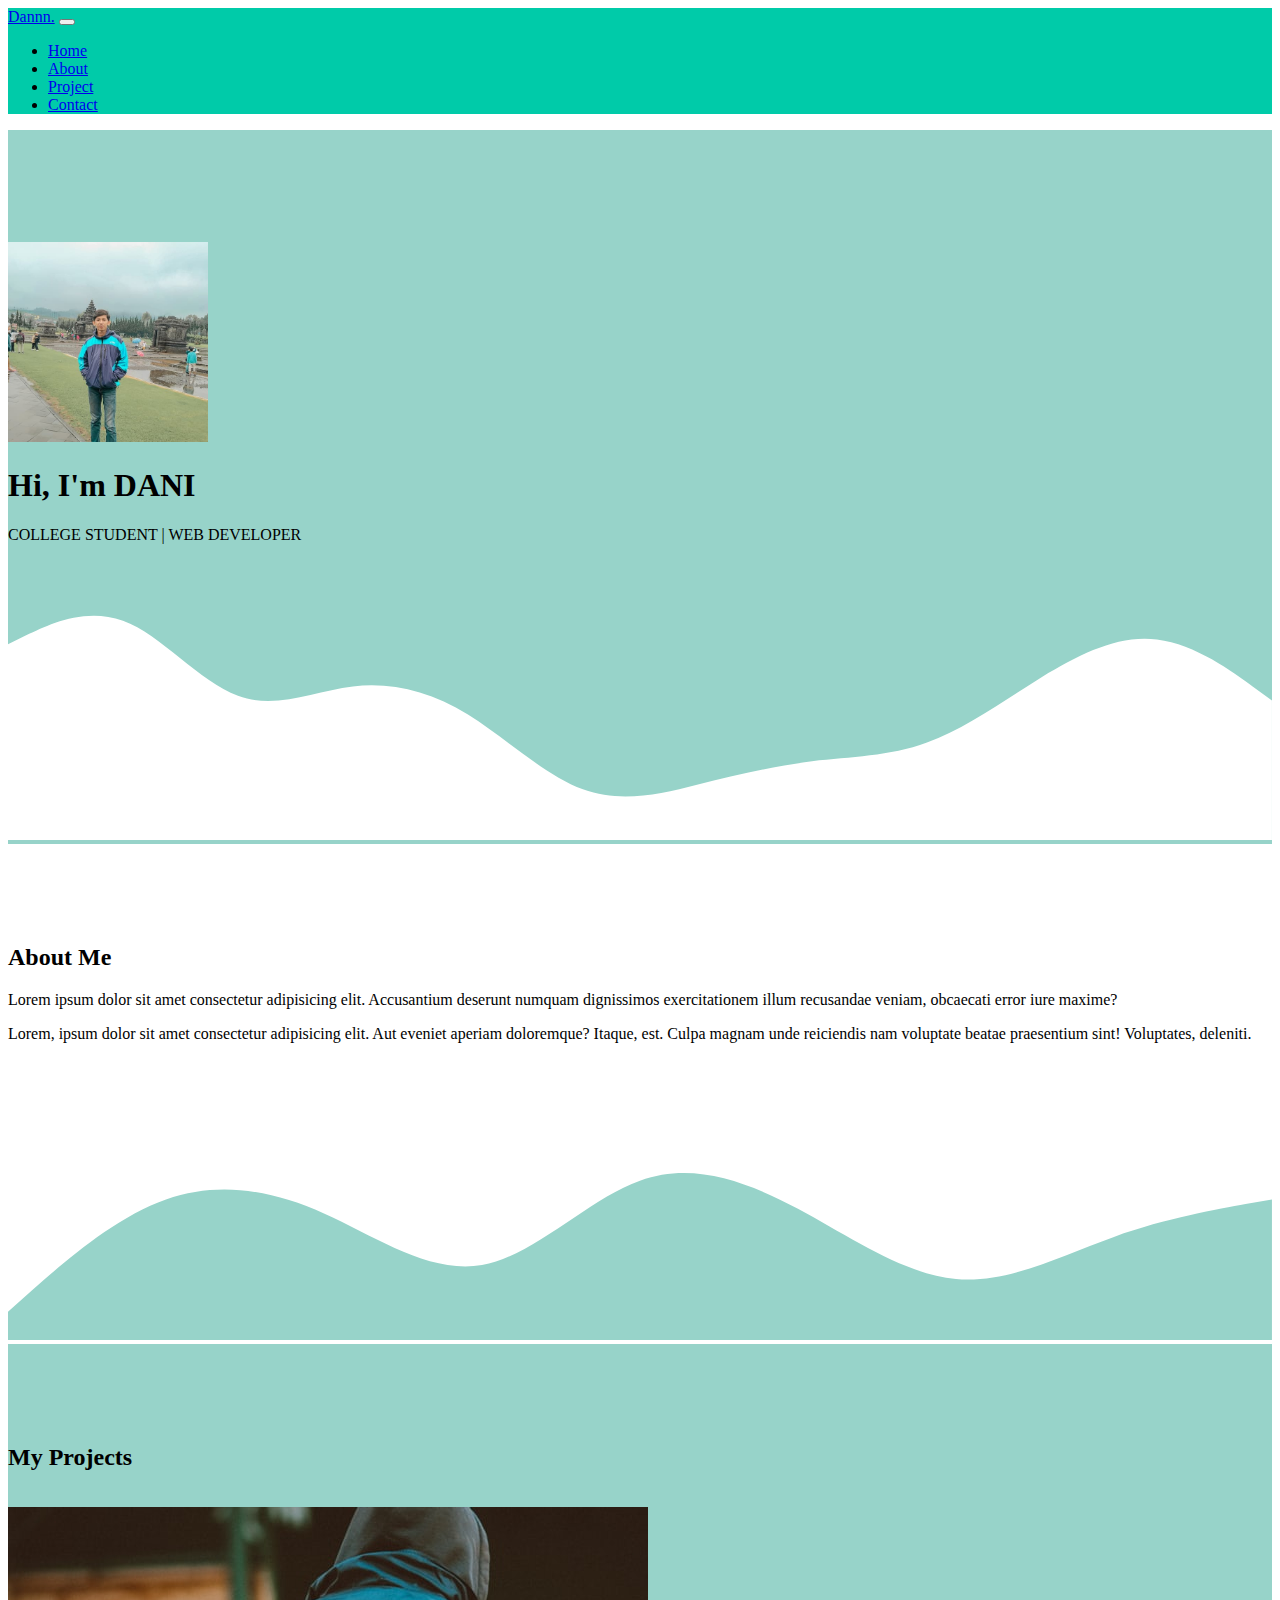
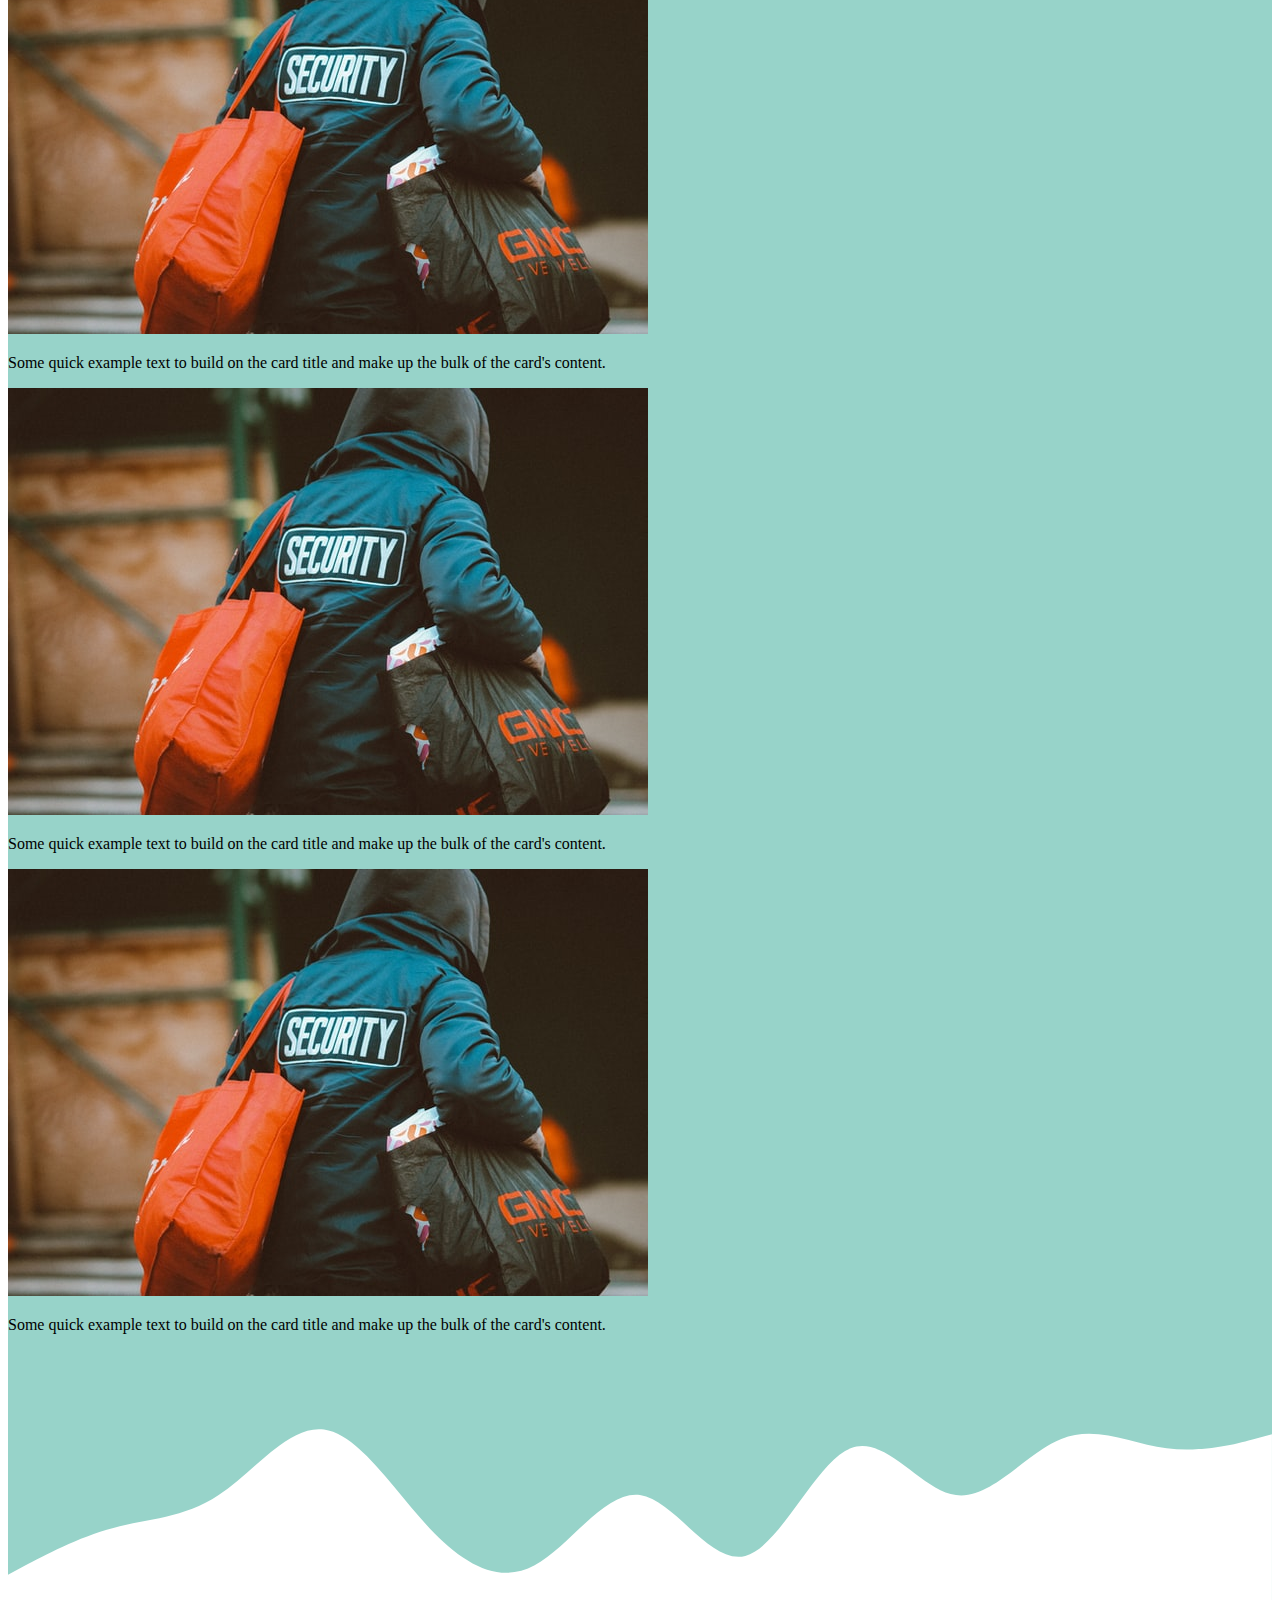
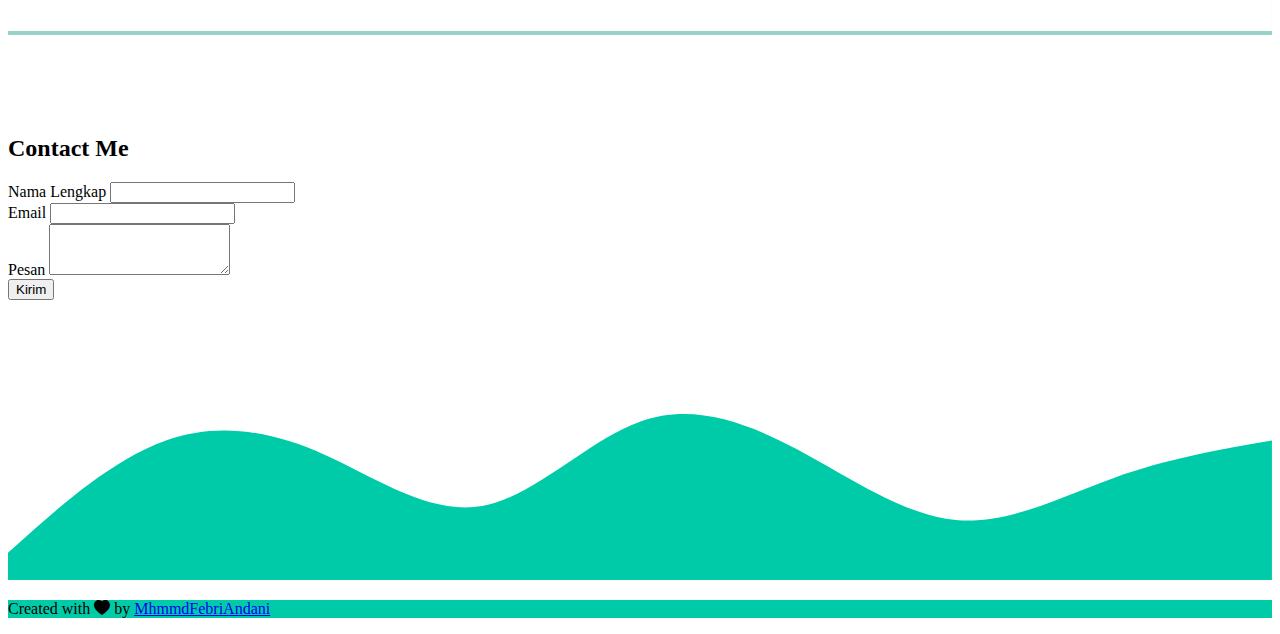
<file: latihan web 3/index.html>
<!DOCTYPE html>
<html lang="en">
  <head>
    <!-- Required meta tags -->
    <meta charset="utf-8" />
    <meta name="viewport" content="width=device-width, initial-scale=1" />
 
    <!-- Bootstrap CSS -->
    <link href="https://cdn.jsdelivr.net/npm/bootstrap@5.0.0-beta2/dist/css/bootstrap.min.css" rel="stylesheet" integrity="sha384-BmbxuPwQa2lc/FVzBcNJ7UAyJxM6wuqIj61tLrc4wSX0szH/Ev+nYRRuWlolflfl" crossorigin="anonymous" />

    <title>PORTFOLIO | Febri Andani</title>
  </head> 
  <body id="home">
    <!-- bootstrap icon -->
    <link rel="stylesheet" href="https://cdn.jsdelivr.net/npm/bootstrap-icons@1.4.0/font/bootstrap-icons.css" />
  
    <!-- akhir bootstrap icon -->

    <!-- Navbar -->

    <nav class="navbar navbar-expand-lg navbar-dark shadow fixed-top">
      <div class="container">
        <a class="navbar-brand" href="#home">Dannn.</a>
        <button class="navbar-toggler" type="button" data-bs-toggle="collapse" data-bs-target="#navbarNav" aria-controls="navbarNav" aria-expanded="false" aria-label="Toggle navigation">
          <span class="navbar-toggler-icon"></span>
        </button>
        <div class="collapse navbar-collapse" id="navbarNav">
          <ul class="navbar-nav ms-auto">
            <li class="nav-item">
              <a class="nav-link active" aria-current="page" href="#home">Home</a>
            </li>
            <li class="nav-item">
              <a class="nav-link" href="#about">About</a>
            </li>
            <li class="nav-item">
              <a class="nav-link" href="#projects">Project</a>
            </li>
            <li class="nav-item">
              <a class="nav-link" href="#contact">Contact</a>
            </li>
          </ul>
        </div>
      </div>
    </nav>

    <!-- Akhir Navbar -->

    <!-- Jumbotron -->
    <section class="jumbotron text-center">
      <img src="images/5.jpg" alt="Febri Andani" width="200" class="rounded-circle img-thumbnail" />
      <h1 class="display-4">Hi, I'm DANI</h1>
      <p class="lead">COLLEGE STUDENT | WEB DEVELOPER</p>
      <svg xmlns="http://www.w3.org/2000/svg" viewBox="0 0 1440 320">
        <path
          fill="#ffff"
          fill-opacity="1"
          d="M0,96L21.8,85.3C43.6,75,87,53,131,69.3C174.5,85,218,139,262,154.7C305.5,171,349,149,393,144C436.4,139,480,149,524,176C567.3,203,611,245,655,261.3C698.2,277,742,267,785,256C829.1,245,873,235,916,229.3C960,224,1004,224,1047,208C1090.9,192,1135,160,1178,133.3C1221.8,107,1265,85,1309,90.7C1352.7,96,1396,128,1418,144L1440,160L1440,320L1418.2,320C1396.4,320,1353,320,1309,320C1265.5,320,1222,320,1178,320C1134.5,320,1091,320,1047,320C1003.6,320,960,320,916,320C872.7,320,829,320,785,320C741.8,320,698,320,655,320C610.9,320,567,320,524,320C480,320,436,320,393,320C349.1,320,305,320,262,320C218.2,320,175,320,131,320C87.3,320,44,320,22,320L0,320Z"
        ></path>
      </svg>
    </section>

    <!-- Akhir Jumbotron -->

    <!-- My css -->
    <link rel="stylesheet" href="style.css" />

    <!-- Akhir my css -->

    <!-- About Me -->
    <section id="about">
      <div class="container">
        <div class="row text-center mb-4">
          <div class="col">
            <h2>About Me</h2>
          </div>
        </div>
        <div class="row justify-content-center fs-5 text-center">
          <div class="col-md-4">
            <p>Lorem ipsum dolor sit amet consectetur adipisicing elit. Accusantium deserunt numquam dignissimos exercitationem illum recusandae veniam, obcaecati error iure maxime?</p>
          </div>
          <div class="col-md-4">
            <p>Lorem, ipsum dolor sit amet consectetur adipisicing elit. Aut eveniet aperiam doloremque? Itaque, est. Culpa magnam unde reiciendis nam voluptate beatae praesentium sint! Voluptates, deleniti.</p>
          </div>
        </div>
      </div>
      <svg xmlns="http://www.w3.org/2000/svg" viewBox="0 0 1440 320">
        <path
          fill="#97d3c9"
          fill-opacity="1"
          d="M0,288L30,261.3C60,235,120,181,180,160C240,139,300,149,360,176C420,203,480,245,540,234.7C600,224,660,160,720,138.7C780,117,840,139,900,170.7C960,203,1020,245,1080,250.7C1140,256,1200,224,1260,202.7C1320,181,1380,171,1410,165.3L1440,160L1440,320L1410,320C1380,320,1320,320,1260,320C1200,320,1140,320,1080,320C1020,320,960,320,900,320C840,320,780,320,720,320C660,320,600,320,540,320C480,320,420,320,360,320C300,320,240,320,180,320C120,320,60,320,30,320L0,320Z"
        ></path>
      </svg>
    </section>

    <!-- akhir About me -->

    <!-- Projects -->
    <section id="projects">
      <div class="container">
        <div class="row text-center">
          <div class="col">
            <h2>My Projects</h2>
          </div>
        </div>
        <div class="row justify-content-center">
          <div class="col-md-4 mb-3">
            <div class="card">
              <img src="images/projects/1.jpg" class="card-img-top" alt="PROJECTS" />
              <div class="card-body">
                <p class="card-text">Some quick example text to build on the card title and make up the bulk of the card's content.</p>
              </div>
            </div>
          </div>
          <div class="col-md-4 mb-3">
            <div class="card">
              <img src="images/projects/1.jpg" class="card-img-top" alt="PROJECTS" />
              <div class="card-body">
                <p class="card-text">Some quick example text to build on the card title and make up the bulk of the card's content.</p>
              </div>
            </div>
          </div>
          <div class="col-md-4 mb-3">
            <div class="card">
              <img src="images/projects/1.jpg" class="card-img-top" alt="PROJECTS" />
              <div class="card-body">
                <p class="card-text">Some quick example text to build on the card title and make up the bulk of the card's content.</p>
              </div>
            </div>
          </div>
        </div>
      </div>
      <svg xmlns="http://www.w3.org/2000/svg" viewBox="0 0 1440 320">
        <path
          fill="#ffff"
          fill-opacity="1"
          d="M0,256L20,245.3C40,235,80,213,120,202.7C160,192,200,192,240,165.3C280,139,320,85,360,90.7C400,96,440,160,480,202.7C520,245,560,267,600,245.3C640,224,680,160,720,165.3C760,171,800,245,840,234.7C880,224,920,128,960,112C1000,96,1040,160,1080,165.3C1120,171,1160,117,1200,101.3C1240,85,1280,107,1320,112C1360,117,1400,107,1420,101.3L1440,96L1440,320L1420,320C1400,320,1360,320,1320,320C1280,320,1240,320,1200,320C1160,320,1120,320,1080,320C1040,320,1000,320,960,320C920,320,880,320,840,320C800,320,760,320,720,320C680,320,640,320,600,320C560,320,520,320,480,320C440,320,400,320,360,320C320,320,280,320,240,320C200,320,160,320,120,320C80,320,40,320,20,320L0,320Z"
        ></path>
      </svg>
    </section>
    <!-- Akhir Projects -->

    <!-- contact -->
    <section id="contact">
      <div class="row text-center mb-3">
        <div class="col">
          <h2>Contact Me</h2>
        </div>
      </div>
      <div class="row justify-content-center">
        <div class="col-md-6">
          <form>
            <div class="mb-3">
              <label for="name" class="form-label">Nama Lengkap</label>
              <input type="text" class="form-control" id="name" aria-describedby="name" />
            </div>
            <div class="mb-3">
              <label for="email" class="form-label">Email</label>
              <input type="email" class="form-control" id="email" aria-describedby="email" />
            </div>
            <div class="mb-3">
              <label for="pesan" class="form-label">Pesan</label>
              <textarea class="form-control" id="pesan" rows="3"></textarea>
            </div>

            <button type="submit" class="btn btn-primary">Kirim</button>
          </form>
        </div>
      </div>
      <svg xmlns="http://www.w3.org/2000/svg" viewBox="0 0 1440 320">
        <path
          fill="#00cba9"
          fill-opacity="1"
          d="M0,288L30,261.3C60,235,120,181,180,160C240,139,300,149,360,176C420,203,480,245,540,234.7C600,224,660,160,720,138.7C780,117,840,139,900,170.7C960,203,1020,245,1080,250.7C1140,256,1200,224,1260,202.7C1320,181,1380,171,1410,165.3L1440,160L1440,320L1410,320C1380,320,1320,320,1260,320C1200,320,1140,320,1080,320C1020,320,960,320,900,320C840,320,780,320,720,320C660,320,600,320,540,320C480,320,420,320,360,320C300,320,240,320,180,320C120,320,60,320,30,320L0,320Z"
        ></path>
      </svg>
    </section>

    <!-- akhir contact -->

    <!-- footer -->
    <footer class="footer text-white text-center p-5">
      <p>Created with <i class="bi bi-heart-fill text-danger"></i> by <a href="https://www.instagram.com/febriandani_/" class="text-white fw-bold">MhmmdFebriAndani</a></p>
    </footer>
    <!-- akhir footer -->

    <script src="https://cdn.jsdelivr.net/npm/bootstrap@5.0.0-beta2/dist/js/bootstrap.bundle.min.js" integrity="sha384-b5kHyXgcpbZJO/tY9Ul7kGkf1S0CWuKcCD38l8YkeH8z8QjE0GmW1gYU5S9FOnJ0" crossorigin="anonymous"></script>
  </body>
</html>
</file>
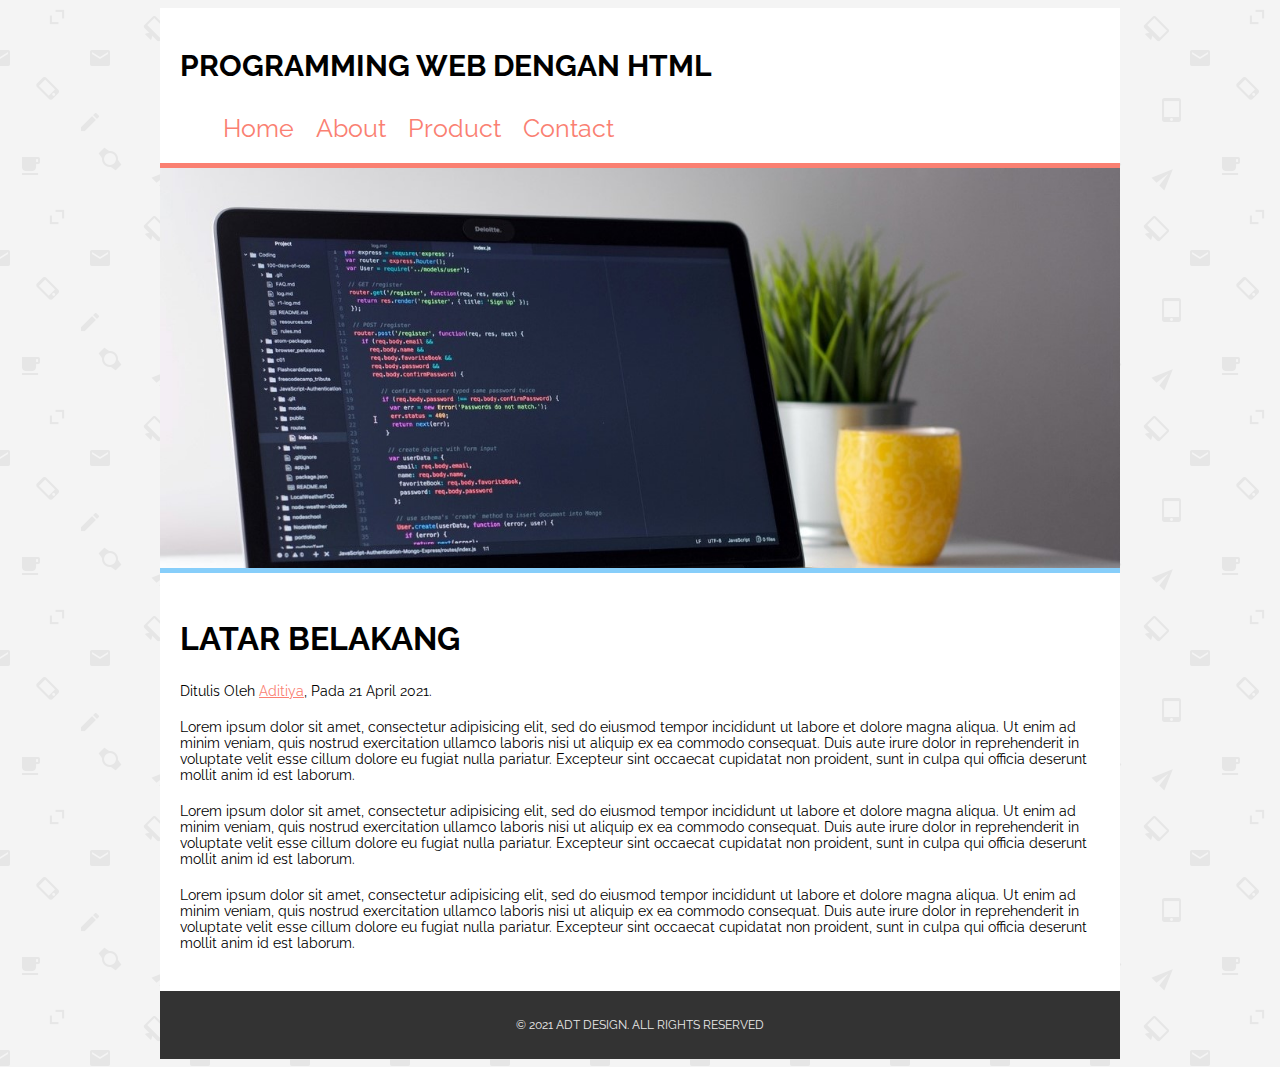
<file: Latihan web ke 2/index.html>
<!DOCTYPE html>
<html>
<head>
	<title>PORTFOLIO FEBRI ANDANI</title>
	<link rel="stylesheet" type="text/css" href="style/style.css">
	<link href="https://fonts.googleapis.com/css?family=Raleway:100,200,300,400,500,600,700,800,900&display=swap" rel="stylesheet">
</head>
<body>

	<div class="container">
		<div class="header">
			<h1 class="judul">PROGRAMMING WEB DENGAN HTML</h1>
				<ul>
					<li><a href="index.html">Home</a></li>
					<li><a href="about.html">About</a></li>
					<li><a href="product.html">Product</a></li>
					<li><a href="#">Contact</a></li>
				</ul>
			</div>



	<div class="hero"></div>
		<div class="content">
			<h2>LATAR BELAKANG</h2>
			<p class="penulis">Ditulis Oleh <a href="https://www.instagram.com/febriandani_/">Aditiya</a>, Pada 21 April 2021.</p>

			<p>Lorem ipsum dolor sit amet, consectetur adipisicing elit, sed do eiusmod
			tempor incididunt ut labore et dolore magna aliqua. Ut enim ad minim veniam,
			quis nostrud exercitation ullamco laboris nisi ut aliquip ex ea commodo
			consequat. Duis aute irure dolor in reprehenderit in voluptate velit esse
			cillum dolore eu fugiat nulla pariatur. Excepteur sint occaecat cupidatat non
			proident, sunt in culpa qui officia deserunt mollit anim id est laborum.</p>

			<p>Lorem ipsum dolor sit amet, consectetur adipisicing elit, sed do eiusmod
			tempor incididunt ut labore et dolore magna aliqua. Ut enim ad minim veniam,
			quis nostrud exercitation ullamco laboris nisi ut aliquip ex ea commodo
			consequat. Duis aute irure dolor in reprehenderit in voluptate velit esse
			cillum dolore eu fugiat nulla pariatur. Excepteur sint occaecat cupidatat non
			proident, sunt in culpa qui officia deserunt mollit anim id est laborum.</p>

			<p>Lorem ipsum dolor sit amet, consectetur adipisicing elit, sed do eiusmod
			tempor incididunt ut labore et dolore magna aliqua. Ut enim ad minim veniam,
			quis nostrud exercitation ullamco laboris nisi ut aliquip ex ea commodo
			consequat. Duis aute irure dolor in reprehenderit in voluptate velit esse
			cillum dolore eu fugiat nulla pariatur. Excepteur sint occaecat cupidatat non
			proident, sunt in culpa qui officia deserunt mollit anim id est laborum.</p>
		</div>

		<div class="footer">
			<p class="copy">© 2021 ADT DESIGN. ALL RIGHTS RESERVED</p>
		</div>
	</div>

</body>
</html>
</file>
<file: latihan web 3/style.css>
.jumbotron {
  padding-top: 7rem;
  background-color: #97d3c9;
}

#projects {
  background-color: #97d3c9;
}

#projects .container h2 {
  padding-bottom: 1rem;
}
.navbar {
  background-color: #00cba9;
}

.footer {
  background-color: #00cba9;
}

section {
  padding-top: 5rem;
}
</file>
<file: Latihan web ke 2/style/style.css>
@import url("https://fonts.googleapis.com/css?family=Poppins:100,200,300,400,500,600,700,800,900");


body{
	font-family: 'Raleway', sans-serif;
	background-color: #eaeaea;
	background-image: url(img/email-pattern.png);

}

.container{
	width: 960px;
	margin: auto;
	background-color: #ffff;
}

.header{
	padding: 20px;
	padding-bottom: 10px;
}

.header .judul{
	font-weight: bold;	
	 font-family: 'Raleway', sans-serif;
    font-size: 30px;
	margin-bottom: 10px;
}

.header ul li{
	display: inline-block;
	margin-top: 20px;
	margin-right: 10px;
	list-style: none; 
}
	
.header a{
	text-decoration: none;
	color: salmon;
	padding: 3px;
}

.header a:hover{
	background-color: lightskyblue;
	color: #fff;

}

.hero{
	height: 400px;
	background-image: url(img/image4.jpg);
	background-size: cover;
	border-top: 5px solid salmon;
	border-bottom: 5px solid lightskyblue;
}

.content {
	padding: 20px;
}

.content h2{
	font-size: 32px;
	font-weight: bold;
}

.content penulis{
	font-size: 12px;
	margin-top: -5px;
}

.content .penulis a{
	color: salmon;
}

.content p{
	margin-bottom: 20px;
	font-size: 14px;
}

.footer{
	background-color: #333;
	padding: 15px;
}

.footer .copy{
	color: #eaeaea;
	text-align: center;
	font-size: 12px;
}

ul {
    margin-top: 10px;
    margin-bottom: 10px;
    font-size: 25px;
}
</file>
